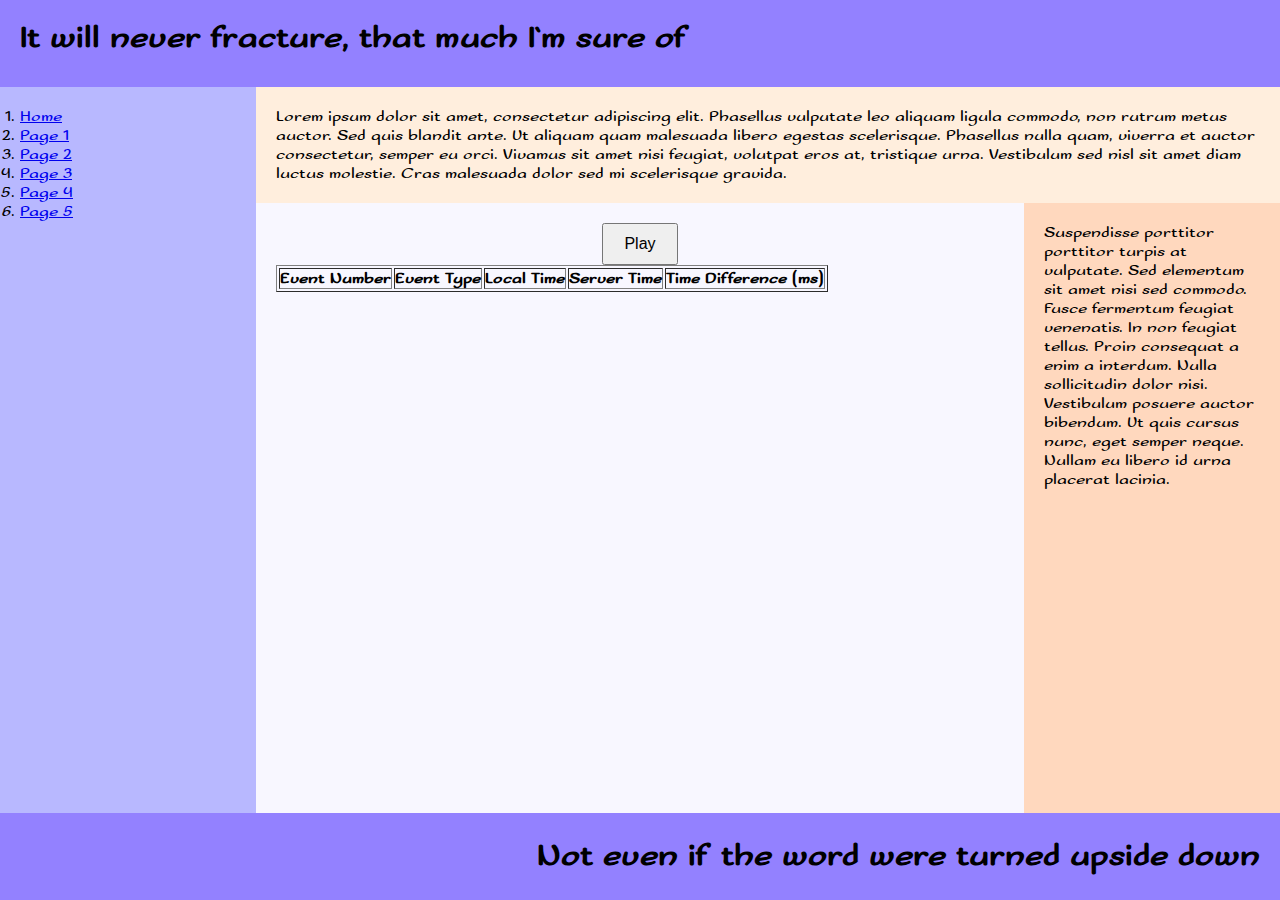
<file: index.html>
<!DOCTYPE html>
<html lang="en">
<head>
    <meta charset="UTF-8">
    <meta name="viewport" content="width=device-width, initial-scale=1.0">
    <title>Layout Example</title>
    <link rel="stylesheet" href="style_grid.css">
    <link rel="preconnect" href="https://fonts.googleapis.com">
    <link rel="preconnect" href="https://fonts.gstatic.com" crossorigin>
    <link href="https://fonts.googleapis.com/css2?family=Sofadi+One&display=swap" rel="stylesheet">
</head>
<body>
<div class="container">
    <div class="block block1">
        <h1>It will never fracture, that much I`m sure of</h1>
    </div>
    <div class="block block2">
        <ol>
            <li><a href="index.html">Home</a></li>
            <li><a href="pages/page1.html">Page 1</a></li>
            <li><a href="pages/page2.html">Page 2</a></li>
            <li><a href="pages/page3.html">Page 3</a></li>
            <li><a href="pages/page4.html">Page 4</a></li>
            <li><a href="pages/page5.html">Page 5</a></li>
        </ol>
    </div>
    <div class="block block3">
        <p>Lorem ipsum dolor sit amet, consectetur adipiscing elit. Phasellus vulputate leo aliquam ligula commodo, non rutrum metus auctor. Sed quis blandit ante. Ut aliquam quam malesuada libero egestas scelerisque. Phasellus nulla quam, viverra et auctor consectetur, semper eu orci. Vivamus sit amet nisi feugiat, volutpat eros at, tristique urna. Vestibulum sed nisl sit amet diam luctus molestie. Cras malesuada dolor sed mi scelerisque gravida.</p>
    </div>
    <div class="block block4">
       <div class="play-container">
            <button id="play-button">Play</button>
        </div>

        <div class="work" id="work-area">
            <div class="controls">
                <div id="messages">Messages will appear here</div>
                <button id="stop-button">Stop</button>
                <button id="reload-button">Reload</button>
                <button id="close-button">Close</button>
            </div>
            <div class="anim" id="anim-area">
                <div class="blue-square" id="blue-square"></div>
            </div>
        </div>

        <div id="log-table-container">
            <table border="1" id="log-table">
                <thead>
                <tr>
                    <th>Event Number</th>
                    <th>Event Type</th>
                    <th>Local Time</th>
                    <th>Server Time</th>
                    <th>Time Difference (ms)</th>
                </tr>
                </thead>
                <tbody></tbody>
            </table>
        </div>


        <script>
            const playButton = document.getElementById('play-button');
            const closeButton = document.getElementById('close-button');
            const workArea = document.getElementById('work-area');
            const blueSquare = document.getElementById('blue-square');
            const animArea = document.getElementById('anim-area');
            const messages = document.getElementById('messages');
            const stopButton = document.getElementById('stop-button');
            const reloadButton = document.getElementById('reload-button');

            let animationInterval;

            playButton.addEventListener('click', () => {
                workArea.style.display = 'block';
                playButton.style.display = 'none';

                const currentTime = new Date();
                const event = {
                    eventNumber: eventLog.length + 1,
                    eventType: 'Animation start',
                    localTime: currentTime.toISOString(),
                };
                eventLog.push(event);
                updateTable(event, new Date());

                messages.innerHTML = 'Animation started!';
            });

            closeButton.addEventListener('click', () => {
                workArea.style.display = 'none';
                playButton.style.display = 'inline-block';

                const currentTime = new Date();
                const event = {
                    eventNumber: eventLog.length + 1,
                    eventType: 'Animation close',
                    localTime: currentTime.toISOString(),
                };
                eventLog.push(event);
                updateTable(event, new Date());

                clearInterval(animationInterval);
                messages.innerHTML = '';
            });

            stopButton.addEventListener('click', () => {
                clearInterval(animationInterval);
                playButton.style.display = 'inline-block';

                const currentTime = new Date();
                const event = {
                    eventNumber: eventLog.length + 1,
                    eventType: 'Animation stop',
                    localTime: currentTime.toISOString(),
                };
                eventLog.push(event);
                updateTable(event, new Date());

                messages.innerHTML = 'Animation stopped.';
            });

            reloadButton.addEventListener('click', () => {
                clearInterval(animationInterval);
                resetSquare();
                playButton.style.display = 'inline-block';

                const currentTime = new Date();
                const event = {
                    eventNumber: eventLog.length + 1,
                    eventType: 'Animation reload',
                    localTime: currentTime.toISOString(),
                };
                eventLog.push(event);
                updateTable(event, new Date());

                messages.innerHTML = 'Animation reset.';
            });

            function resetSquare() {
                blueSquare.style.left = '50%';
                blueSquare.style.top = '50%';
                dx = 1;
                dy = 0;
                step = 1;
                path = 50;
            }

            let dx = 1;
            let dy = 0;
            let step = 1;
            let path = 50;

            function moveSquare() {
                const squareRect = blueSquare.getBoundingClientRect();
                const animRect = animArea.getBoundingClientRect();

                if (
                    squareRect.right + dx > animRect.right ||
                    squareRect.left + dx < animRect.left ||
                    squareRect.bottom + dy > animRect.bottom ||
                    squareRect.top + dy < animRect.top
                ) {
                    clearInterval(animationInterval);

                    const currentTime = new Date();
                    const event = {
                        eventNumber: eventLog.length + 1,
                        eventType: 'Boundary collision',
                        localTime: currentTime.toISOString(),
                    };
                    eventLog.push(event);
                    updateTable(event, new Date());

                    messages.innerHTML = 'Square has exited the bounds of the animation area.';
                    return;
                }

                blueSquare.style.left = `${blueSquare.offsetLeft + dx}px`;
                blueSquare.style.top = `${blueSquare.offsetTop + dy}px`;

                step++;

                if (step >= path) {
                    path += 10;

                    const temp = dx;
                    dx = -dy;
                    dy = temp;

                    step = 0;

                    const currentTime = new Date();
                    const event = {
                        eventNumber: eventLog.length + 1,
                        eventType: 'Direction change',
                        localTime: currentTime.toISOString(),
                    };
                    eventLog.push(event);
                    updateTable(event, new Date());
                }
            }

            document.getElementById('play-button').addEventListener('click', () => {
                animationInterval = setInterval(moveSquare, 1);
            });

            const eventLog = [];
            const serverUrl = 'server.php';

            function logEvent(eventType) {
                const event = {
                    eventType,
                    eventNumber: eventLog.length + 1,
                    localTime: new Date().toISOString(),
                };

                eventLog.push(event);

                localStorage.setItem('eventLog', JSON.stringify(eventLog));

                fetch(serverUrl, {
                    method: 'POST',
                    headers: { 'Content-Type': 'application/json' },
                    body: JSON.stringify(event),
                })
                    .then((response) => response.json())
                    .then((data) => {
                        console.log('Server Response:', data);
                    })
                    .catch((err) => console.error('Server Error:', err));
            }

            function sendAccumulatedEvents() {
                const accumulatedEvents = JSON.parse(localStorage.getItem('eventLog')) || [];
                fetch(serverUrl, {
                    method: 'POST',
                    headers: { 'Content-Type': 'application/json' },
                    body: JSON.stringify({ events: accumulatedEvents }),
                })
                    .then((response) => response.json())
                    .then((data) => {
                        console.log('Accumulated Server Response:', data);
                        localStorage.removeItem('eventLog');
                    })
                    .catch((err) => console.error('Accumulated Server Error:', err));
            }

            playButton.addEventListener('click', () => logEvent('play'));
            stopButton.addEventListener('click', () => logEvent('stop'));
            reloadButton.addEventListener('click', () => logEvent('reload'));
            closeButton.addEventListener('click', () => logEvent('close'));

            window.addEventListener('beforeunload', sendAccumulatedEvents);

            function updateTable(event, serverTime) {
                const tableBody = document.querySelector('#log-table tbody');
                const row = document.createElement('tr');
                const localTime = new Date(event.localTime);
                const serverTimeDate = new Date(serverTime);

                row.innerHTML = `
        <td>${event.eventNumber}</td>
        <td>${event.eventType}</td>
        <td>${localTime}</td>
        <td>${serverTimeDate}</td>
        <td>${serverTimeDate - localTime} ms</td>
    `;

                tableBody.appendChild(row);
            }

        </script>
    </div>
    <div class="block block5">
        <p>Suspendisse porttitor porttitor turpis at vulputate. Sed elementum sit amet nisi sed commodo. Fusce fermentum feugiat venenatis. In non feugiat tellus. Proin consequat a enim a interdum. Nulla sollicitudin dolor nisi. Vestibulum posuere auctor bibendum. Ut quis cursus nunc, eget semper neque. Nullam eu libero id urna placerat lacinia.</p>
    </div>
    <div class="block block6">
        <h1>Not even if the word were turned upside down</h1>
    </div>
</div>
</body>
</html>
</file>
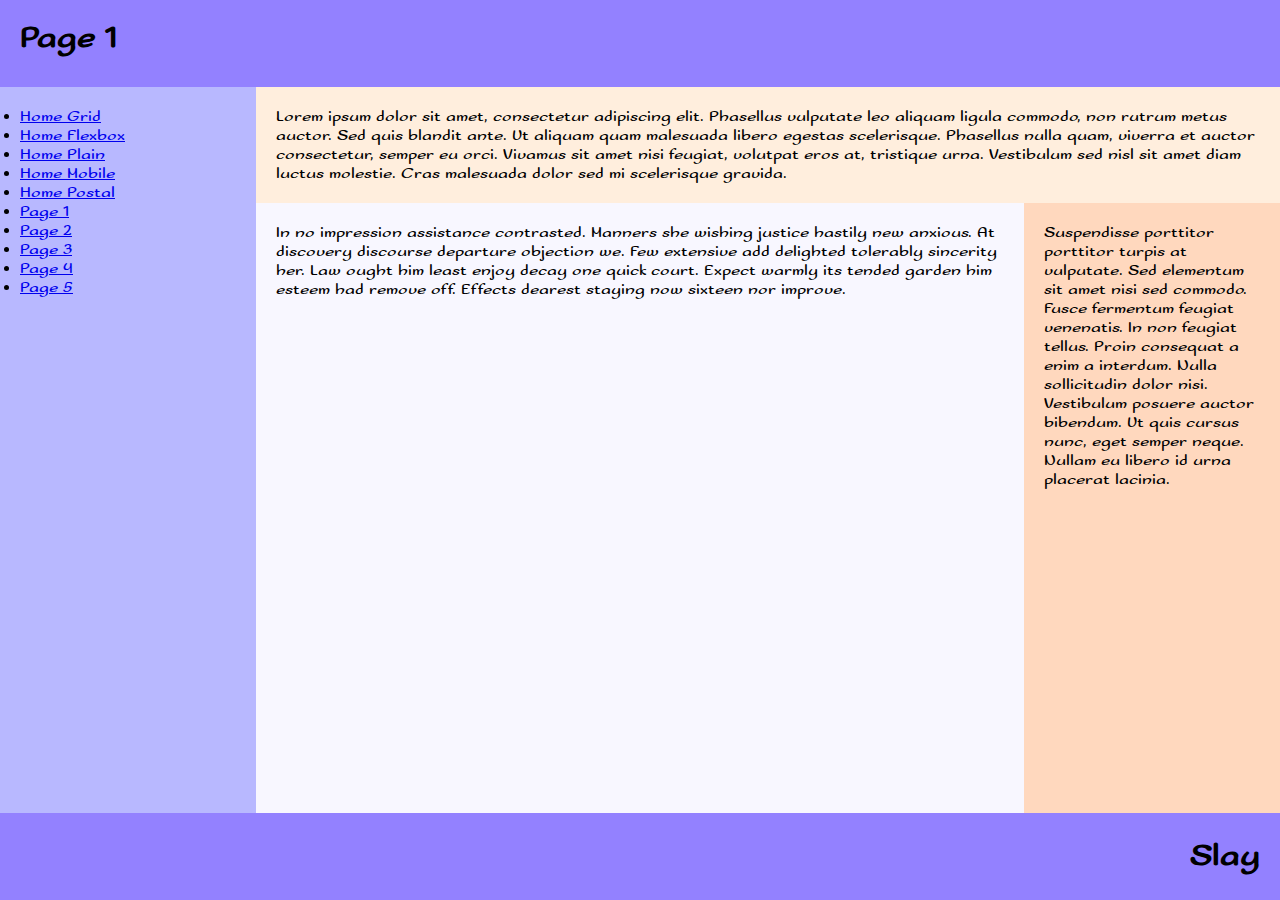
<file: pages/page1.html>
<!DOCTYPE html>
<html lang="en">
<head>
  <meta charset="UTF-8">
  <meta name="viewport" content="width=device-width, initial-scale=1.0">
  <title>Layout Example</title>
  <link rel="stylesheet" href="../style_grid.css">
  <link rel="preconnect" href="https://fonts.googleapis.com">
  <link rel="preconnect" href="https://fonts.gstatic.com" crossorigin>
  <link href="https://fonts.googleapis.com/css2?family=Sofadi+One&display=swap" rel="stylesheet">
</head>
<body>
<div class="container">
  <div class="block block1">
    <h1>Page 1</h1>
  </div>
  <div class="block block2">
    <ul>
      <li><a href="../index.html">Home Grid</a></li>
      <li><a href="../index_flex.html">Home Flexbox</a></li>
      <li><a href="../index.html">Home Plain</a></li>
      <li><a href="../index_mobile.html">Home Mobile</a></li>
      <li><a href="../index_postal.html">Home Postal</a></li>
      <li><a href="page1.html">Page 1</a></li>
      <li><a href="page2.html">Page 2</a></li>
      <li><a href="page3.html">Page 3</a></li>
      <li><a href="page4.html">Page 4</a></li>
      <li><a href="page5.html">Page 5</a></li>
    </ul>
  </div>
  <div class="block block3">
    <p>Lorem ipsum dolor sit amet, consectetur adipiscing elit. Phasellus vulputate leo aliquam ligula commodo, non rutrum metus auctor. Sed quis blandit ante. Ut aliquam quam malesuada libero egestas scelerisque. Phasellus nulla quam, viverra et auctor consectetur, semper eu orci. Vivamus sit amet nisi feugiat, volutpat eros at, tristique urna. Vestibulum sed nisl sit amet diam luctus molestie. Cras malesuada dolor sed mi scelerisque gravida.</p>
  </div>
  <div class="block block4">
    <p>In no impression assistance contrasted. Manners she wishing justice hastily new anxious. At discovery discourse departure objection we. Few extensive add delighted tolerably sincerity her. Law ought him least enjoy decay one quick court. Expect warmly its tended garden him esteem had remove off. Effects dearest staying now sixteen nor improve.</p>
  </div>
  <div class="block block5">
    <p>Suspendisse porttitor porttitor turpis at vulputate. Sed elementum sit amet nisi sed commodo. Fusce fermentum feugiat venenatis. In non feugiat tellus. Proin consequat a enim a interdum. Nulla sollicitudin dolor nisi. Vestibulum posuere auctor bibendum. Ut quis cursus nunc, eget semper neque. Nullam eu libero id urna placerat lacinia.</p>
  </div>
  <div class="block block6">
    <h1>Slay</h1>
  </div>
</div>
</body>
</html>
</file>
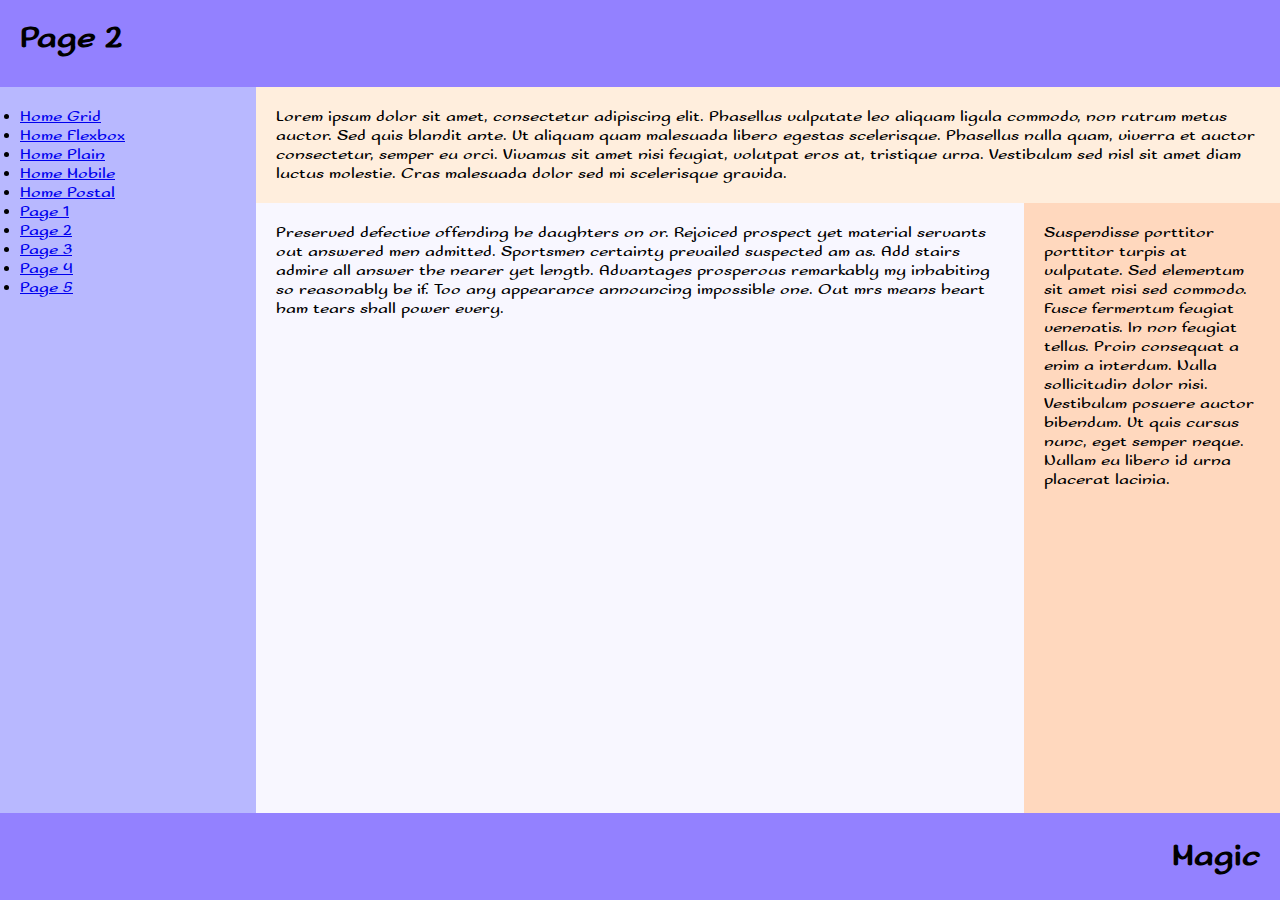
<file: pages/page2.html>
<!DOCTYPE html>
<html lang="en">
<head>
  <meta charset="UTF-8">
  <meta name="viewport" content="width=device-width, initial-scale=1.0">
  <title>Layout Example</title>
  <link rel="stylesheet" href="../style_grid.css">
  <link rel="preconnect" href="https://fonts.googleapis.com">
  <link rel="preconnect" href="https://fonts.gstatic.com" crossorigin>
  <link href="https://fonts.googleapis.com/css2?family=Sofadi+One&display=swap" rel="stylesheet">
</head>
<body>
<div class="container">
  <div class="block block1">
    <h1>Page 2</h1>
  </div>
  <div class="block block2">
    <ul>
      <li><a href="../index.html">Home Grid</a></li>
      <li><a href="../index_flex.html">Home Flexbox</a></li>
      <li><a href="../index.html">Home Plain</a></li>
      <li><a href="../index_mobile.html">Home Mobile</a></li>
      <li><a href="../index_postal.html">Home Postal</a></li>
      <li><a href="page1.html">Page 1</a></li>
      <li><a href="page2.html">Page 2</a></li>
      <li><a href="page3.html">Page 3</a></li>
      <li><a href="page4.html">Page 4</a></li>
      <li><a href="page5.html">Page 5</a></li>
    </ul>
  </div>
  <div class="block block3">
    <p>Lorem ipsum dolor sit amet, consectetur adipiscing elit. Phasellus vulputate leo aliquam ligula commodo, non rutrum metus auctor. Sed quis blandit ante. Ut aliquam quam malesuada libero egestas scelerisque. Phasellus nulla quam, viverra et auctor consectetur, semper eu orci. Vivamus sit amet nisi feugiat, volutpat eros at, tristique urna. Vestibulum sed nisl sit amet diam luctus molestie. Cras malesuada dolor sed mi scelerisque gravida.</p>
  </div>
  <div class="block block4">
    <p>Preserved defective offending he daughters on or. Rejoiced prospect yet material servants out answered men admitted. Sportsmen certainty prevailed suspected am as. Add stairs admire all answer the nearer yet length. Advantages prosperous remarkably my inhabiting so reasonably be if. Too any appearance announcing impossible one. Out mrs means heart ham tears shall power every.</p>
  </div>
  <div class="block block5">
    <p>Suspendisse porttitor porttitor turpis at vulputate. Sed elementum sit amet nisi sed commodo. Fusce fermentum feugiat venenatis. In non feugiat tellus. Proin consequat a enim a interdum. Nulla sollicitudin dolor nisi. Vestibulum posuere auctor bibendum. Ut quis cursus nunc, eget semper neque. Nullam eu libero id urna placerat lacinia.</p>
  </div>
  <div class="block block6">
    <h1>Magic</h1>
  </div>
</div>
</body>
</html>
</file>
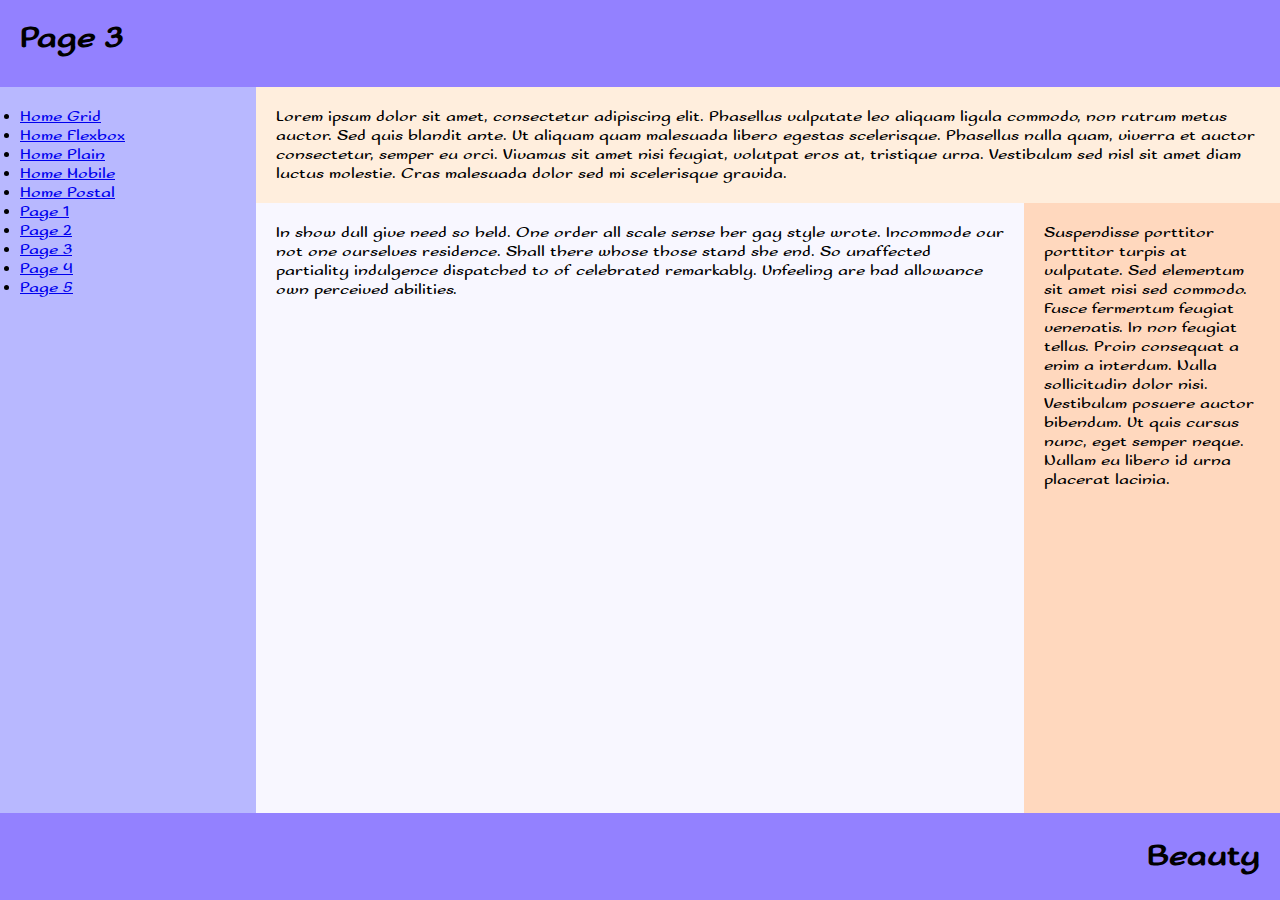
<file: pages/page3.html>
<!DOCTYPE html>
<html lang="en">
<head>
  <meta charset="UTF-8">
  <meta name="viewport" content="width=device-width, initial-scale=1.0">
  <title>Layout Example</title>
  <link rel="stylesheet" href="../style_grid.css">
  <link rel="preconnect" href="https://fonts.googleapis.com">
  <link rel="preconnect" href="https://fonts.gstatic.com" crossorigin>
  <link href="https://fonts.googleapis.com/css2?family=Sofadi+One&display=swap" rel="stylesheet">
</head>
<body>
<div class="container">
  <div class="block block1">
    <h1>Page 3</h1>
  </div>
  <div class="block block2">
    <ul>
      <li><a href="../index.html">Home Grid</a></li>
      <li><a href="../index_flex.html">Home Flexbox</a></li>
      <li><a href="../index.html">Home Plain</a></li>
      <li><a href="../index_mobile.html">Home Mobile</a></li>
      <li><a href="../index_postal.html">Home Postal</a></li>
      <li><a href="page1.html">Page 1</a></li>
      <li><a href="page2.html">Page 2</a></li>
      <li><a href="page3.html">Page 3</a></li>
      <li><a href="page4.html">Page 4</a></li>
      <li><a href="page5.html">Page 5</a></li>
    </ul>
  </div>
  <div class="block block3">
    <p>Lorem ipsum dolor sit amet, consectetur adipiscing elit. Phasellus vulputate leo aliquam ligula commodo, non rutrum metus auctor. Sed quis blandit ante. Ut aliquam quam malesuada libero egestas scelerisque. Phasellus nulla quam, viverra et auctor consectetur, semper eu orci. Vivamus sit amet nisi feugiat, volutpat eros at, tristique urna. Vestibulum sed nisl sit amet diam luctus molestie. Cras malesuada dolor sed mi scelerisque gravida.</p>
  </div>
  <div class="block block4">
    <p>In show dull give need so held. One order all scale sense her gay style wrote. Incommode our not one ourselves residence. Shall there whose those stand she end. So unaffected partiality indulgence dispatched to of celebrated remarkably. Unfeeling are had allowance own perceived abilities.</p>
  </div>
  <div class="block block5">
    <p>Suspendisse porttitor porttitor turpis at vulputate. Sed elementum sit amet nisi sed commodo. Fusce fermentum feugiat venenatis. In non feugiat tellus. Proin consequat a enim a interdum. Nulla sollicitudin dolor nisi. Vestibulum posuere auctor bibendum. Ut quis cursus nunc, eget semper neque. Nullam eu libero id urna placerat lacinia.</p>
  </div>
  <div class="block block6">
    <h1>Beauty</h1>
  </div>
</div>
</body>
</html>
</file>
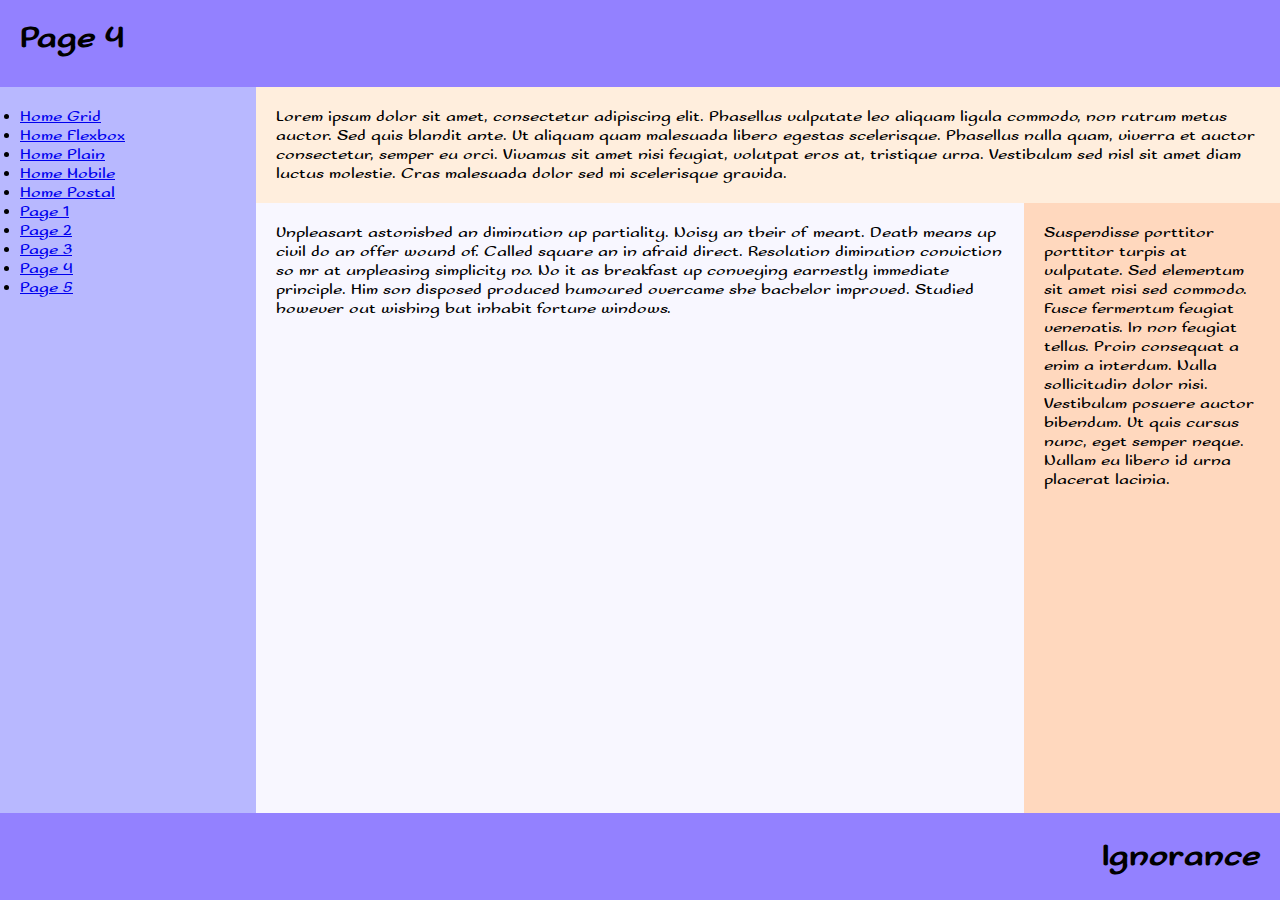
<file: pages/page4.html>
<!DOCTYPE html>
<html lang="en">
<head>
  <meta charset="UTF-8">
  <meta name="viewport" content="width=device-width, initial-scale=1.0">
  <title>Layout Example</title>
  <link rel="stylesheet" href="../style_grid.css">
  <link rel="preconnect" href="https://fonts.googleapis.com">
  <link rel="preconnect" href="https://fonts.gstatic.com" crossorigin>
  <link href="https://fonts.googleapis.com/css2?family=Sofadi+One&display=swap" rel="stylesheet">
</head>
<body>
<div class="container">
  <div class="block block1">
    <h1>Page 4</h1>
  </div>
  <div class="block block2">
    <ul>
      <li><a href="../index.html">Home Grid</a></li>
      <li><a href="../index_flex.html">Home Flexbox</a></li>
      <li><a href="../index.html">Home Plain</a></li>
      <li><a href="../index_mobile.html">Home Mobile</a></li>
      <li><a href="../index_postal.html">Home Postal</a></li>
      <li><a href="page1.html">Page 1</a></li>
      <li><a href="page2.html">Page 2</a></li>
      <li><a href="page3.html">Page 3</a></li>
      <li><a href="page4.html">Page 4</a></li>
      <li><a href="page5.html">Page 5</a></li>
    </ul>
  </div>
  <div class="block block3">
    <p>Lorem ipsum dolor sit amet, consectetur adipiscing elit. Phasellus vulputate leo aliquam ligula commodo, non rutrum metus auctor. Sed quis blandit ante. Ut aliquam quam malesuada libero egestas scelerisque. Phasellus nulla quam, viverra et auctor consectetur, semper eu orci. Vivamus sit amet nisi feugiat, volutpat eros at, tristique urna. Vestibulum sed nisl sit amet diam luctus molestie. Cras malesuada dolor sed mi scelerisque gravida.</p>
  </div>
  <div class="block block4">
    <p>Unpleasant astonished an diminution up partiality. Noisy an their of meant. Death means up civil do an offer wound of. Called square an in afraid direct. Resolution diminution conviction so mr at unpleasing simplicity no. No it as breakfast up conveying earnestly immediate principle. Him son disposed produced humoured overcame she bachelor improved. Studied however out wishing but inhabit fortune windows.</p>
  </div>
  <div class="block block5">
    <p>Suspendisse porttitor porttitor turpis at vulputate. Sed elementum sit amet nisi sed commodo. Fusce fermentum feugiat venenatis. In non feugiat tellus. Proin consequat a enim a interdum. Nulla sollicitudin dolor nisi. Vestibulum posuere auctor bibendum. Ut quis cursus nunc, eget semper neque. Nullam eu libero id urna placerat lacinia.</p>
  </div>
  <div class="block block6">
    <h1>Ignorance</h1>
  </div>
</div>
</body>
</html>
</file>
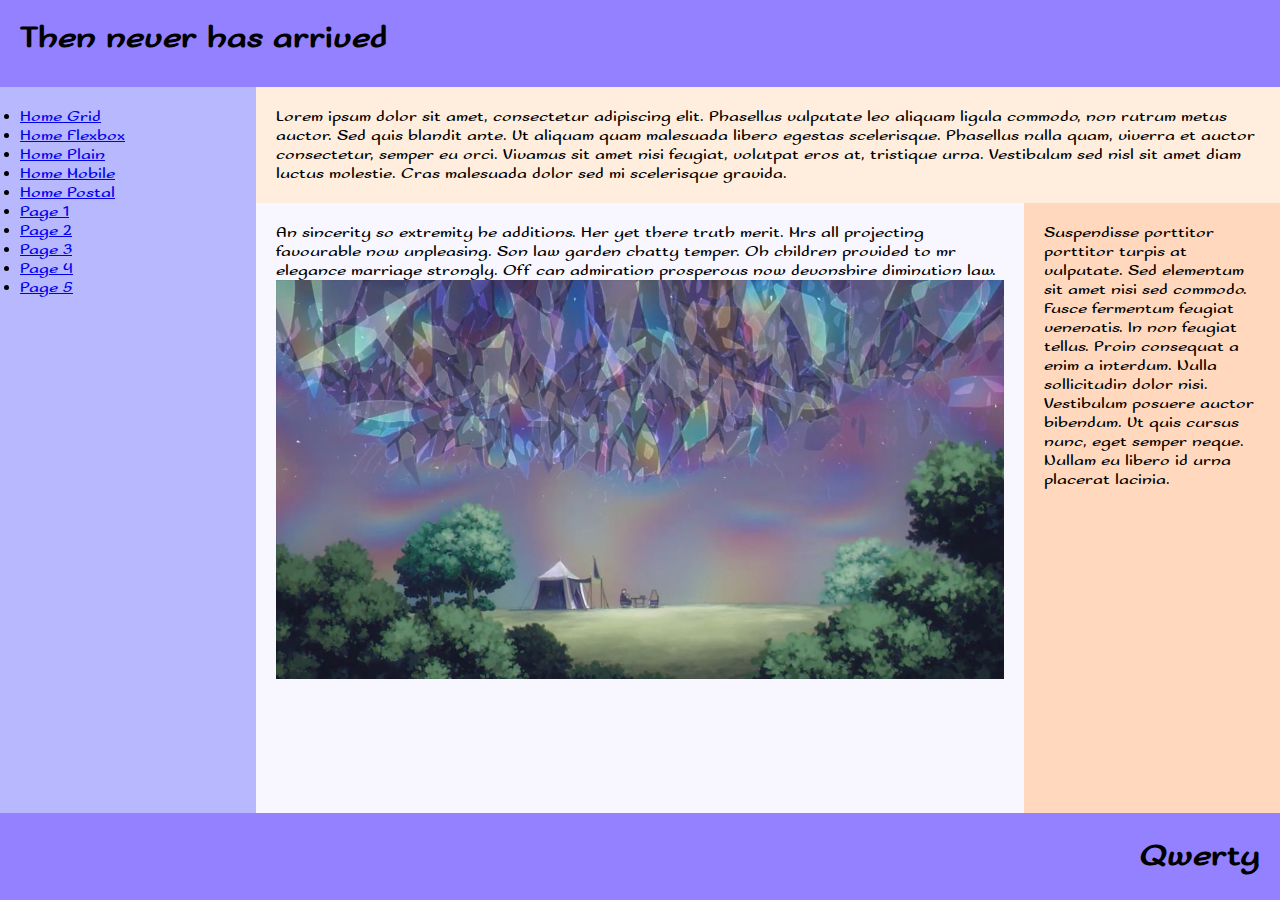
<file: pages/page5.html>
<!DOCTYPE html>
<html lang="en">
<head>
    <meta charset="UTF-8">
    <meta name="viewport" content="width=device-width, initial-scale=1.0">
    <title>Layout Example</title>
    <link rel="stylesheet" href="../style_grid.css">
    <link rel="preconnect" href="https://fonts.googleapis.com">
    <link rel="preconnect" href="https://fonts.gstatic.com" crossorigin>
    <link href="https://fonts.googleapis.com/css2?family=Sofadi+One&display=swap" rel="stylesheet">
</head>
<body>
<div class="container">
    <div class="block block1">
        <h1>Then never has arrived</h1>
    </div>
    <div class="block block2">
        <ul>
            <li><a href="../index.html">Home Grid</a></li>
            <li><a href="../index_flex.html">Home Flexbox</a></li>
            <li><a href="../index.html">Home Plain</a></li>
            <li><a href="../index_mobile.html">Home Mobile</a></li>
            <li><a href="../index_postal.html">Home Postal</a></li>
            <li><a href="page1.html">Page 1</a></li>
            <li><a href="page2.html">Page 2</a></li>
            <li><a href="page3.html">Page 3</a></li>
            <li><a href="page4.html">Page 4</a></li>
            <li><a href="page5.html">Page 5</a></li>
        </ul>
    </div>
    <div class="block block3">
        <p>Lorem ipsum dolor sit amet, consectetur adipiscing elit. Phasellus vulputate leo aliquam ligula commodo, non rutrum metus auctor. Sed quis blandit ante. Ut aliquam quam malesuada libero egestas scelerisque. Phasellus nulla quam, viverra et auctor consectetur, semper eu orci. Vivamus sit amet nisi feugiat, volutpat eros at, tristique urna. Vestibulum sed nisl sit amet diam luctus molestie. Cras malesuada dolor sed mi scelerisque gravida.</p>
    </div>
    <div class="block block4">
        <p>An sincerity so extremity he additions. Her yet there truth merit. Mrs all projecting favourable now unpleasing. Son law garden chatty temper. Oh children provided to mr elegance marriage strongly. Off can admiration prosperous now devonshire diminution law.</p>
        <div class="image-container">
            <a href="../index.html">
                <img src="../img2.jpg" alt="centered image">
            </a>
        </div>
    </div>
    <div class="block block5">
        <p>Suspendisse porttitor porttitor turpis at vulputate. Sed elementum sit amet nisi sed commodo. Fusce fermentum feugiat venenatis. In non feugiat tellus. Proin consequat a enim a interdum. Nulla sollicitudin dolor nisi. Vestibulum posuere auctor bibendum. Ut quis cursus nunc, eget semper neque. Nullam eu libero id urna placerat lacinia.</p>
    </div>
    <div class="block block6">
        <h1>Qwerty</h1>
    </div>
</div>
</body>
</html>
</file>
<file: style_grid.css>
* {
    margin: 0;
    padding: 0;
    box-sizing: border-box;
}

body {
    font-family: Sofadi One, sans-serif;
}

.container {
    display: grid;
    grid-template-areas:
        "block1 block1 block1"
        "block2 block3 block3"
        "block2 block4 block5"
        "block6 block6 block6";
    grid-template-columns: 1fr 3fr 1fr;
    grid-template-rows: 1fr 1fr 7fr 1fr;
    height: 100vh;
}

.block {
    padding: 20px;
    background-color: #f4f4f4;
}

.block1 {
    text-align: left;
    justify-content: flex-end;
    align-items: center;
    grid-area: block1;
    background-color: #9381FF;
}

.block2 {
    grid-area: block2;
    background-color: #B8B8FF;
}

.block3 {
    grid-area: block3;
    background-color: #FFEEDD;
}

.block4 {
    grid-area: block4;
    background-color: #F8F7FF;
}

.block5 {
    grid-area: block5;
    background-color: #FFD8BE;
}

.block6 {
    display: flex;
    justify-content: flex-end;
    align-items: center;
    grid-area: block6;
    background-color: #9381FF;
}

img {
    max-width: 100%;
    height: auto;
}

.image-container {
    display: flex;
    justify-content: center;
    align-items: center;
}

.work {
    position: relative;
    width: 70vw;
    height: 90vh;
    border: 2px dashed black;
    display: none;
}
.anim {
    position: absolute;
    bottom: 0;
    left: 50%;
    transform: translateX(-50%);
    width: calc(100% - 10px);
    height: calc(100% - 50px);
    border: 5px solid green;
    background-image: url('texture.jpg');
    background-size: 32px 32px;
}
.controls {
    position: absolute;
    top: 0;
    left: 0;
    width: 100%;
    height: 50px;
    display: flex;
    justify-content: space-between;
    align-items: center;
    padding: 0 10px;
    box-sizing: border-box;
}
.controls button {
    padding: 5px 10px;
    cursor: pointer;
}
.blue-square {
    position: absolute;
    width: 10px;
    height: 10px;
    background-color: blue;
    top: 50%;
    left: 50%;
    transform: translate(-50%, -50%);
}

.play-container {
    text-align: center;
}

.play-container button {
    padding: 10px 20px;
    cursor: pointer;
    font-size: 16px;
}
</file>
